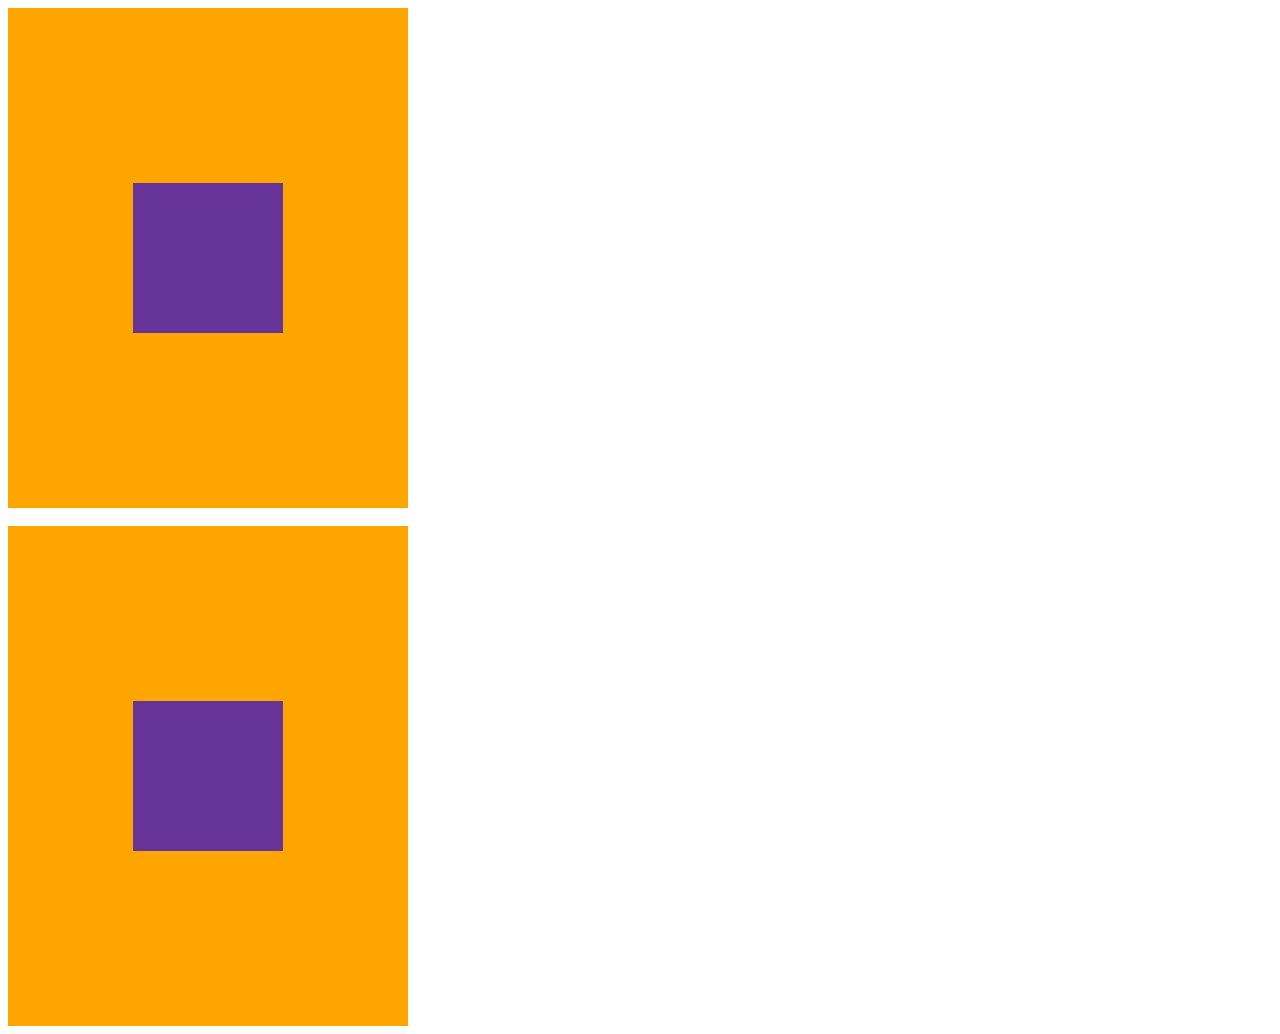
<file: index.html>
<!DOCTYPE html>
<html lang="en">
<head>
    <meta charset="UTF-8">
    <title>Document</title>
    <link rel="stylesheet" href="css/style.css">
</head>
<body>
    <div class="box">
        <div class="box inner">
        </div>
    </div>
    <div class="box2">
        <div class="box inner">
        </div>
    </div>
</body>
</html>
</file>
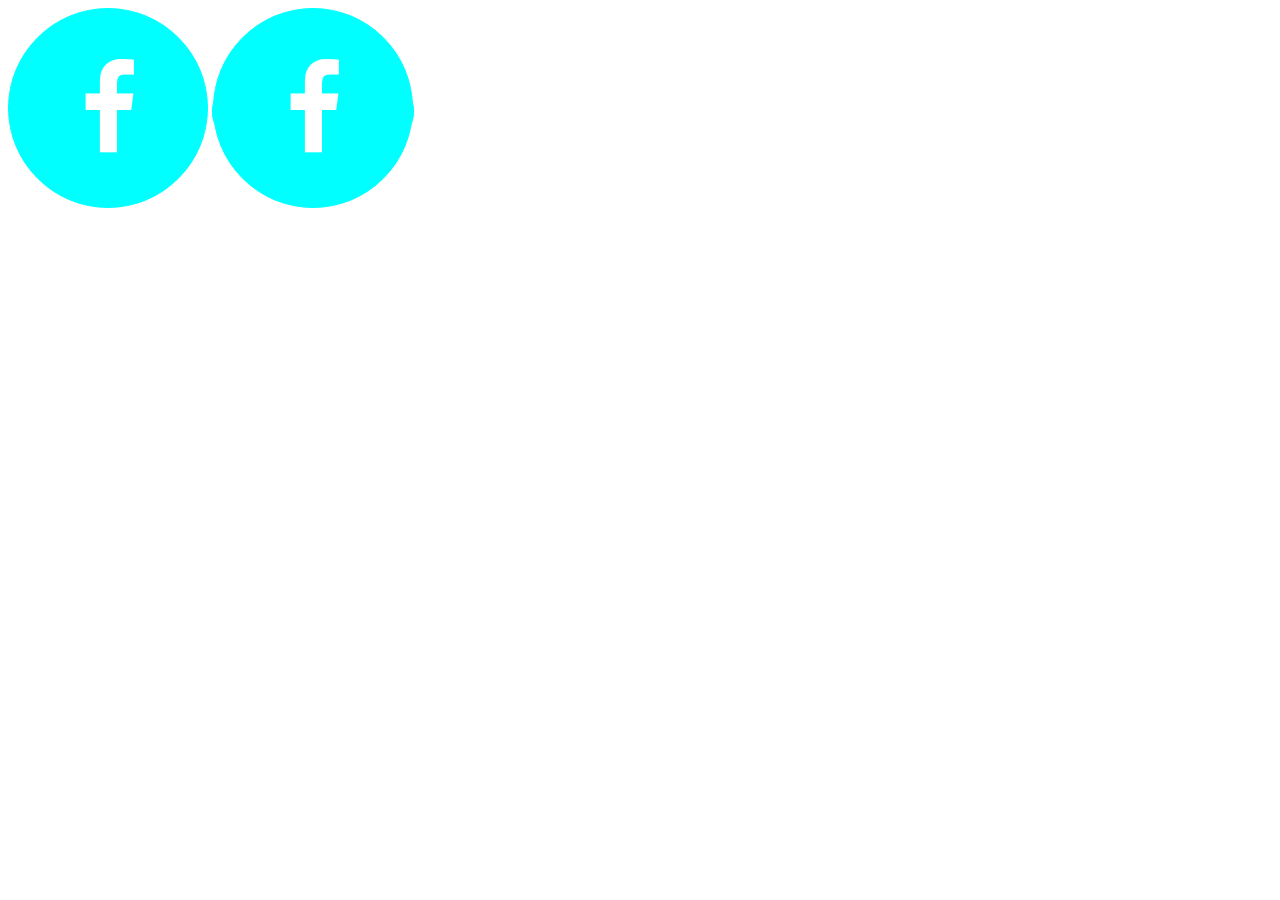
<file: 2-okragla-ikona-fontawesome/index.html>
<!DOCTYPE html>
<html lang="en">
<head>
    <meta charset="UTF-8">
    <title>Document</title>
        <link rel="stylesheet" href="css/style.css">
        <link rel="stylesheet" href="font-awesome-4.7.0/css/font-awesome.min.css">
</head>
<body>
    <div class="ikona">
        <i class="fa fa-facebook" aria-hidden="true"></i>
        
        <a href=""><i class="fa fa-facebook fa-2x"></i></a>
    </div>
</body>
</html>
</file>
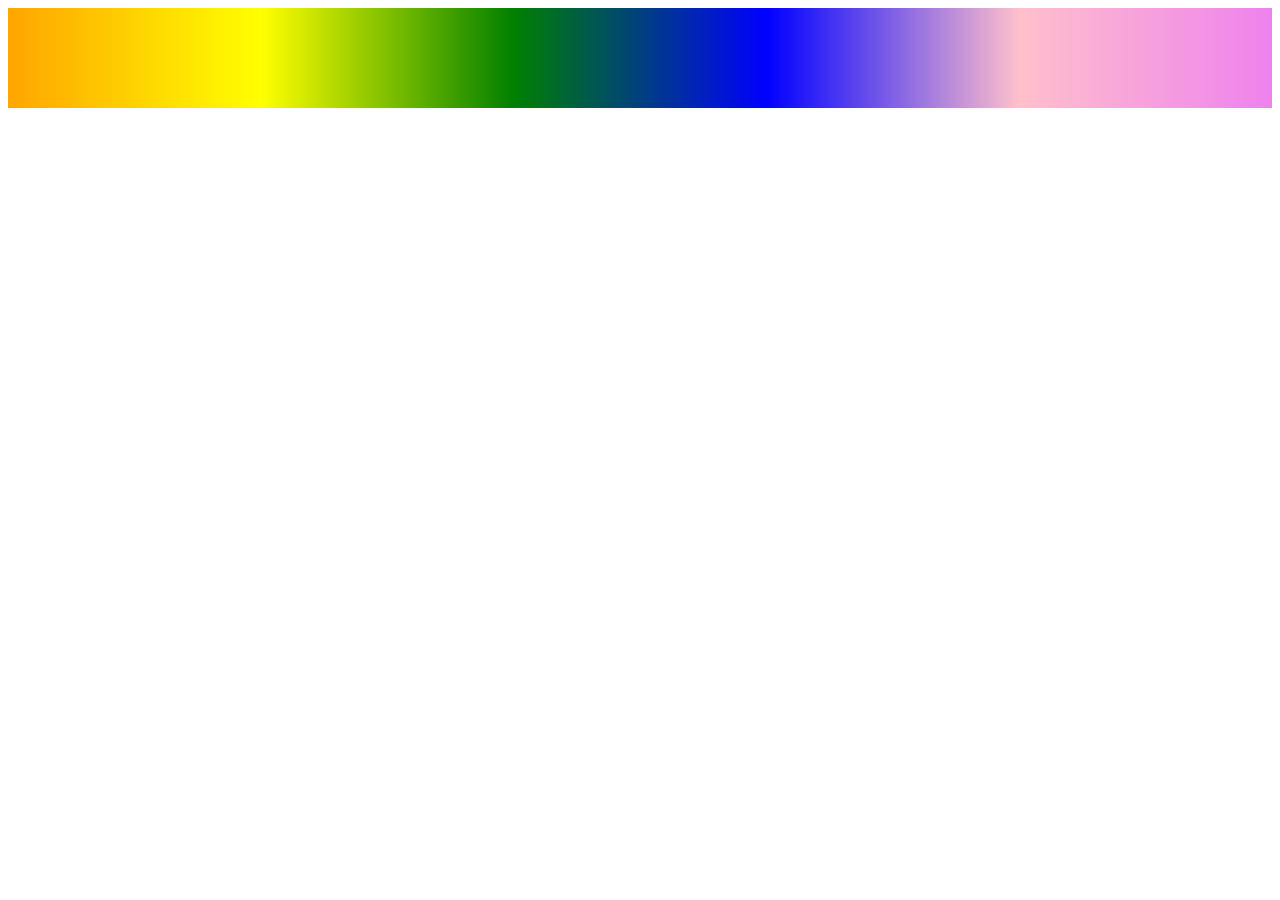
<file: 3-gradient-horyzontalny-tecza/index.html>
<!DOCTYPE html>
<html lang="en">
<head>
    <meta charset="UTF-8">
    <title>Document</title>
    <link rel="stylesheet" href="css/style.css">
</head>
<body>
    <div id="rainbow">
    </div>
</body>
</html>
</file>
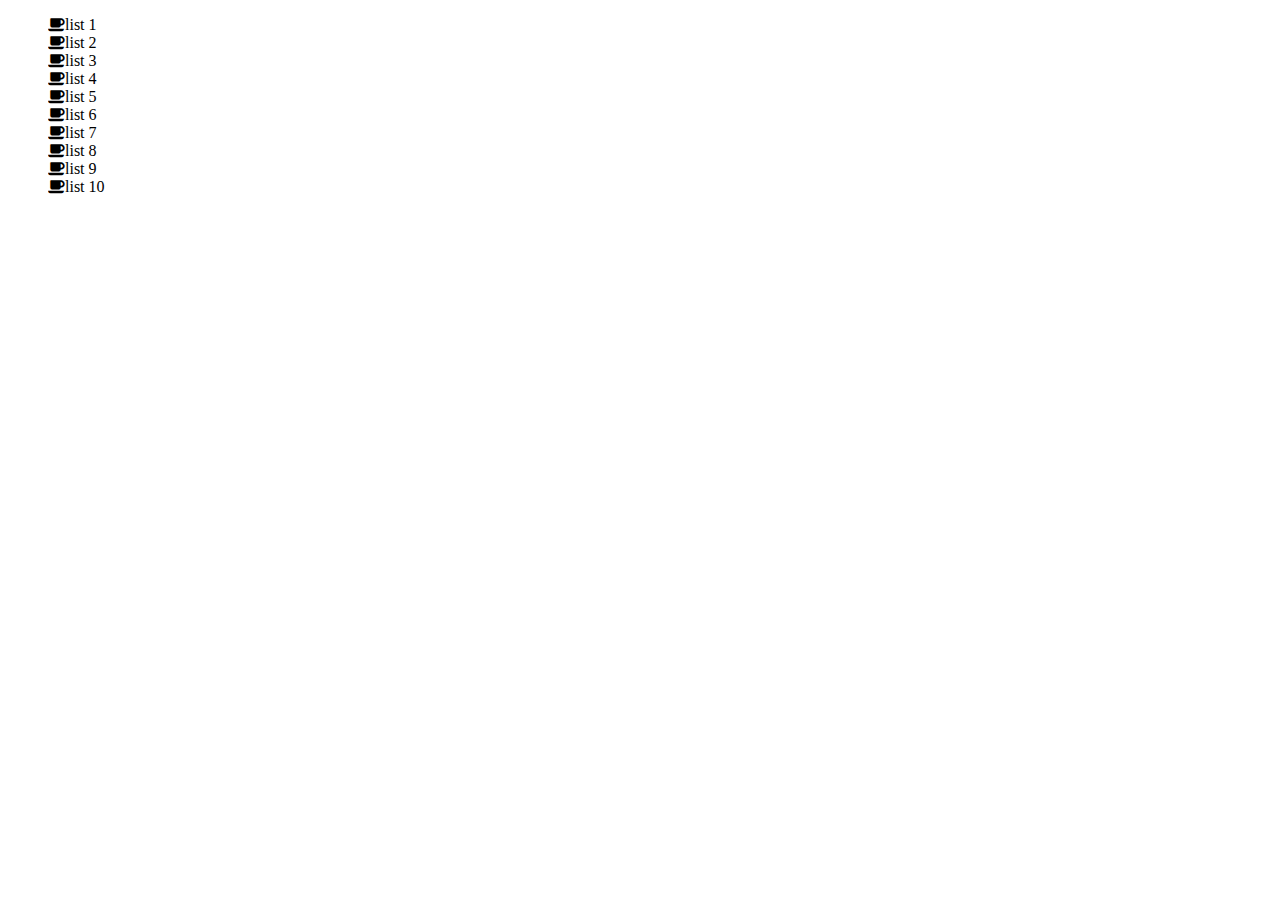
<file: 5-font-awesome-znacznik/index.html>
<!DOCTYPE html>
<html lang="en">
<head>
    <meta charset="UTF-8">
    <title>Document</title>
    <link rel="stylesheet" href="/font-awesome-4.7.0/css/font-awesome.min.css">
    <link rel="stylesheet" href="css/style.css">
</head>
<body>
    <ul>
        <li>list 1</li>
        <li>list 2</li>
        <li>list 3</li>
        <li>list 4</li>
        <li>list 5</li>
        <li>list 6</li>
        <li>list 7</li>
        <li>list 8</li>
        <li>list 9</li>
        <li>list 10</li>
    </ul>
</body>
</html>
</file>
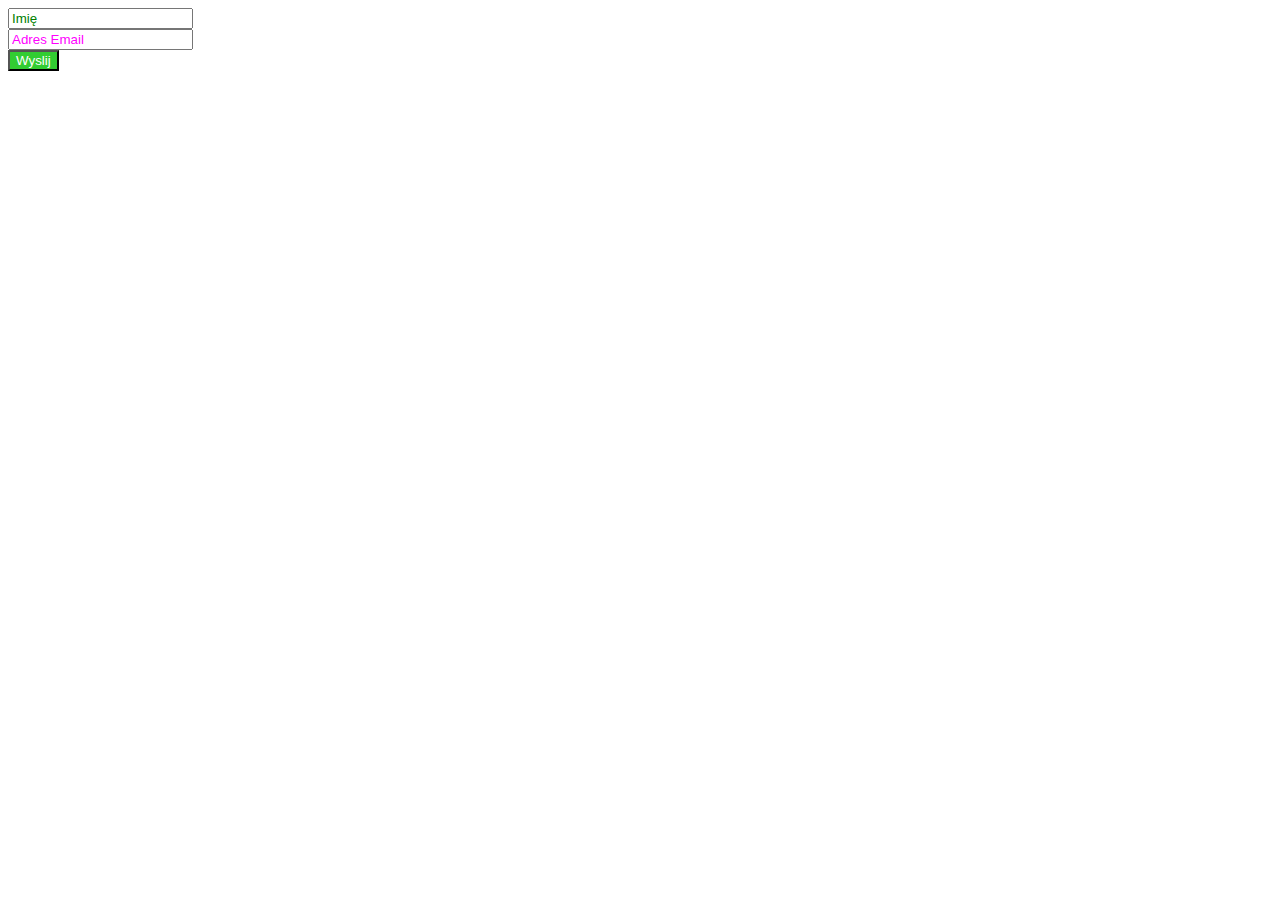
<file: 6- Zmiana-koloru-placeholder/index.html>
<!DOCTYPE html>
<html lang="en">
<head>
    <meta charset="UTF-8">
    <title>Document</title>
    <link rel="stylesheet" href="css/style.css">
</head>
<body>
   <form action="">
    <label for="name"></label>
    <input type="text" id="name" placeholder="Imię"><br>
    <label for="email"></label>
    <input type="text" id="email" placeholder="Adres Email"><br>
    <label for="submit"></label>
    <input type="submit" value="Wyslij" id="submit">
    </form>
</body>
</html>
</file>
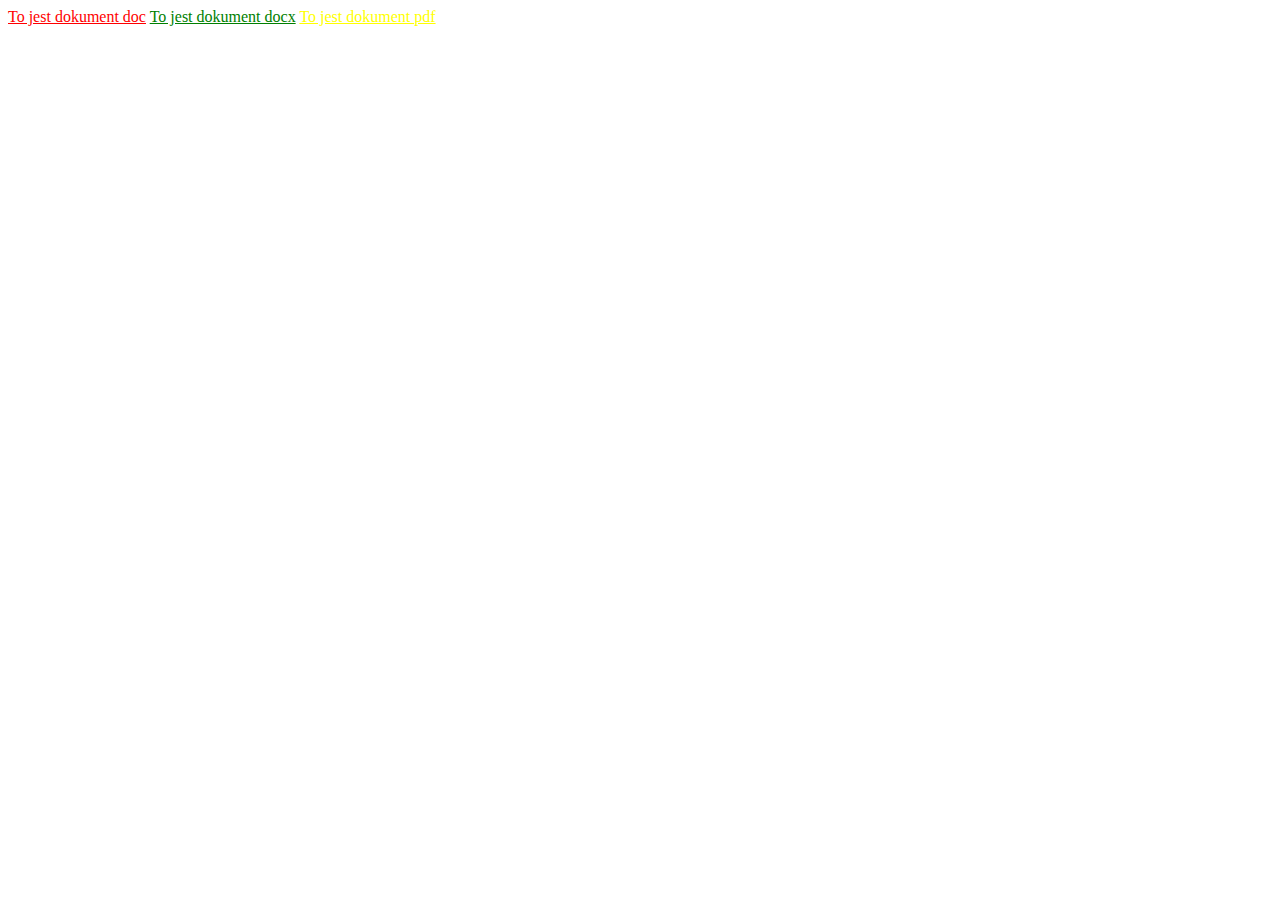
<file: 7-kolory-linkow/index.html>
<!DOCTYPE html>
<html lang="en">
<head>
    <meta charset="UTF-8">
    <title>Document</title>
    <link rel="stylesheet" href="css/style.css">
</head>
<body>
    <a href=".doc">To jest dokument doc</a>
    <a href=".docx">To jest dokument docx</a>
    <a href=".pdf">To jest dokument pdf</a>
</body>
</html>
</file>
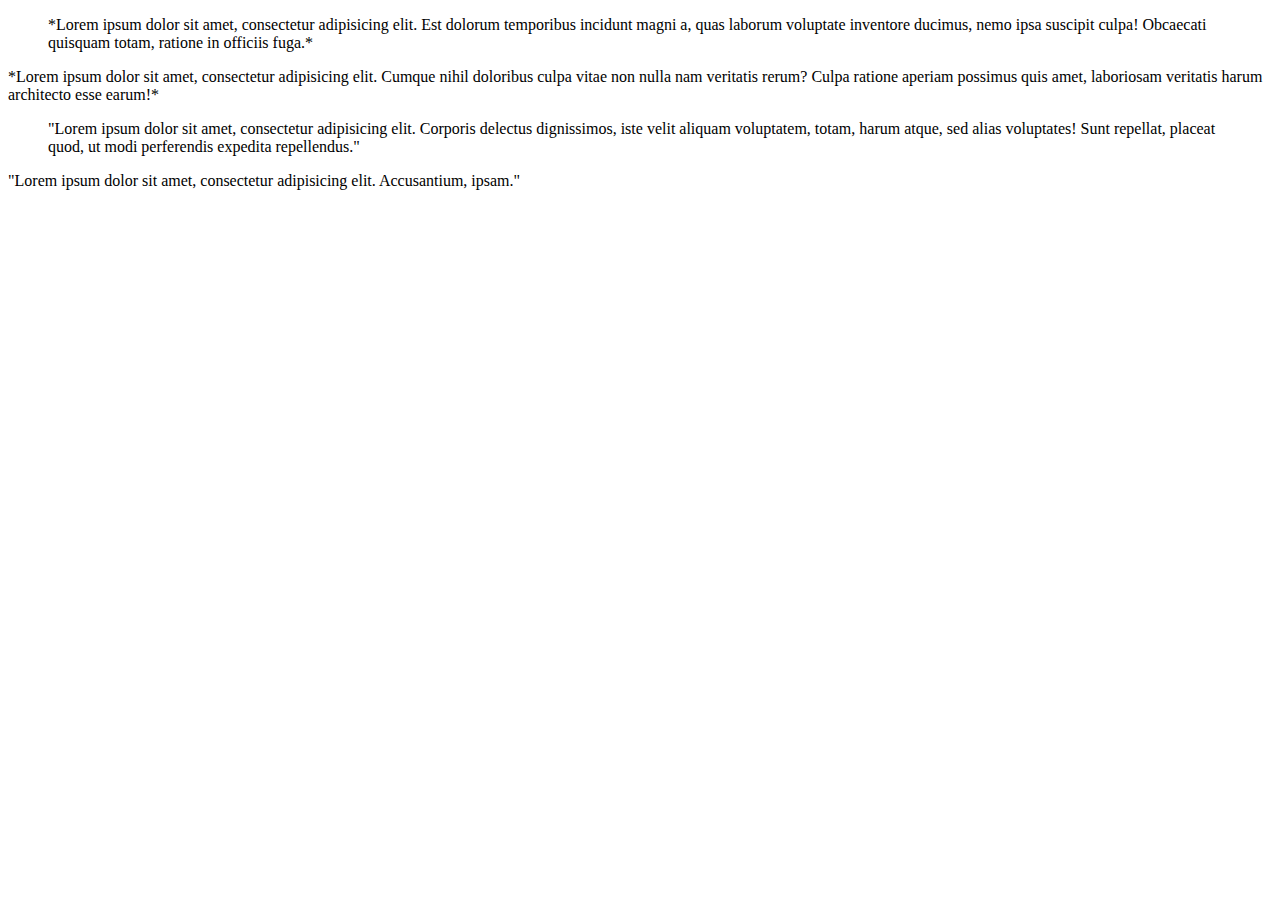
<file: 8-Zmiana-marker-q-i-bq/index.html>
<!DOCTYPE html>
<html lang="en">
<head>
    <meta charset="UTF-8">
    <title>Document</title>
    <link rel="stylesheet" href="css/style.css">
</head>
<body>
   <blockquote lang="en">Lorem ipsum dolor sit amet, consectetur adipisicing elit. Est dolorum temporibus incidunt magni a, quas laborum voluptate inventore ducimus, nemo ipsa suscipit culpa! Obcaecati quisquam totam, ratione in officiis fuga.</blockquote>
    <q lang="en">Lorem ipsum dolor sit amet, consectetur adipisicing elit. Cumque nihil doloribus culpa vitae non nulla nam veritatis rerum? Culpa ratione aperiam possimus quis amet, laboriosam veritatis harum architecto esse earum!</q>
    
    <blockquote lang="de">Lorem ipsum dolor sit amet, consectetur adipisicing elit. Corporis delectus dignissimos, iste velit aliquam voluptatem, totam, harum atque, sed alias voluptates! Sunt repellat, placeat quod, ut modi perferendis expedita repellendus.</blockquote>
    <q lang="de">Lorem ipsum dolor sit amet, consectetur adipisicing elit. Accusantium, ipsam.</q>
</body>
</html>
</file>
<file: css/style.css>
.box {
    width: 400px;
    height: 500px;
    background-color: orange;
    position: relative;
}


.inner {
    width: 150px;
    height: 150px;
    position: absolute;
    background-color: rebeccapurple;
    top: 50%;
    left: 50%;
    transform: translate(-50%, -50%);
}

.box2 {
    width: 400px;
    height: 500px;
    background-color: orange;
    position: relative;
    margin-top: 18px;
}
</file>
<file: 3-gradient-horyzontalny-tecza/css/style.css>
#rainbow {
    height: 100px;
    background: linear-gradient(to right, orange, yellow, green, blue, pink, violet);
}
</file>
<file: 6- Zmiana-koloru-placeholder/css/style.css>
#name::placeholder {
    color: green;
}

#email::placeholder {
    color: magenta;
}

#submit {
    background-color: limegreen;
    text-decoration: none;
    color: white;
}

#submit:hover {
    background: #FFF;
    color: #000;
}
</file>
<file: 7-kolory-linkow/css/style.css>
a[href$=".doc"] {
    color: red;
}

a[href$=".docx"] {
    color: green;
}

a[href$=".pdf"] {
    color: yellow;
}
</file>
<file: 8-Zmiana-marker-q-i-bq/css/style.css>
q[lang="en"],
blockquote[lang="en"] {
    quotes: "*" "*";
}

q[lang="en"]::before,
blockquote[lang="en"]::before {
    content: open-quote;
}

q[lang="en"]::after,
blockquote[lang="en"]::after {
    content: close-quote;
}

q:not([lang="en"]),
blockquote:not([lang="en"]) {
    quotes: "\0022" "\0022";
}

q:not([lang="en"])::before,
blockquote:not([lang="en"])::before {
    content: open-quote;
}

q:not([lang="en"])::after,
blockquote:not([lang="en"])::after {
    content: close-quote;
}
</file>
<file: 2-okragla-ikona-fontawesome/css/style.css>
/*biblioteka font-awesome styluje swoje ikonki po klasie .fa, jezeli zlapiemy sam element "i" i bedziemy po nim stylowac, to klasa .fa nadpisze nasze style */

i.fa {
    width: 200px;
    height: 200px;
    line-height: 200px;
    box-sizing: border-box;
    border: 1px solid aqua;
    background: aqua;
    color: #FFF;
    border-radius: 50%;
    text-align: center;
    font-size: 100px;
    transition: all .4s;
}

i.fa:hover {
    color: aqua;
    background: #FFF;
}

body a {
    width: 200px;
    height: 200px;
    line-height: 200px;
    box-sizing: border-box;
    border: 1px solid aqua;
    background: aqua;
    color: #FFF;
    border-radius: 50%;
    text-align: center;
    font-size: 100px;
    transition: all .4s;
}

body a .fa {
    font-size: inherit;
    line-height: inherit;
}

body a:hover {
    color: aqua;
    background: #FFF;
}
</file>
<file: 5-font-awesome-znacznik/css/style.css>
ul {
    list-style-type: none;
}

ul li::before {
    content: '\f0f4';
    font-family: FontAwesome;
}
</file>
